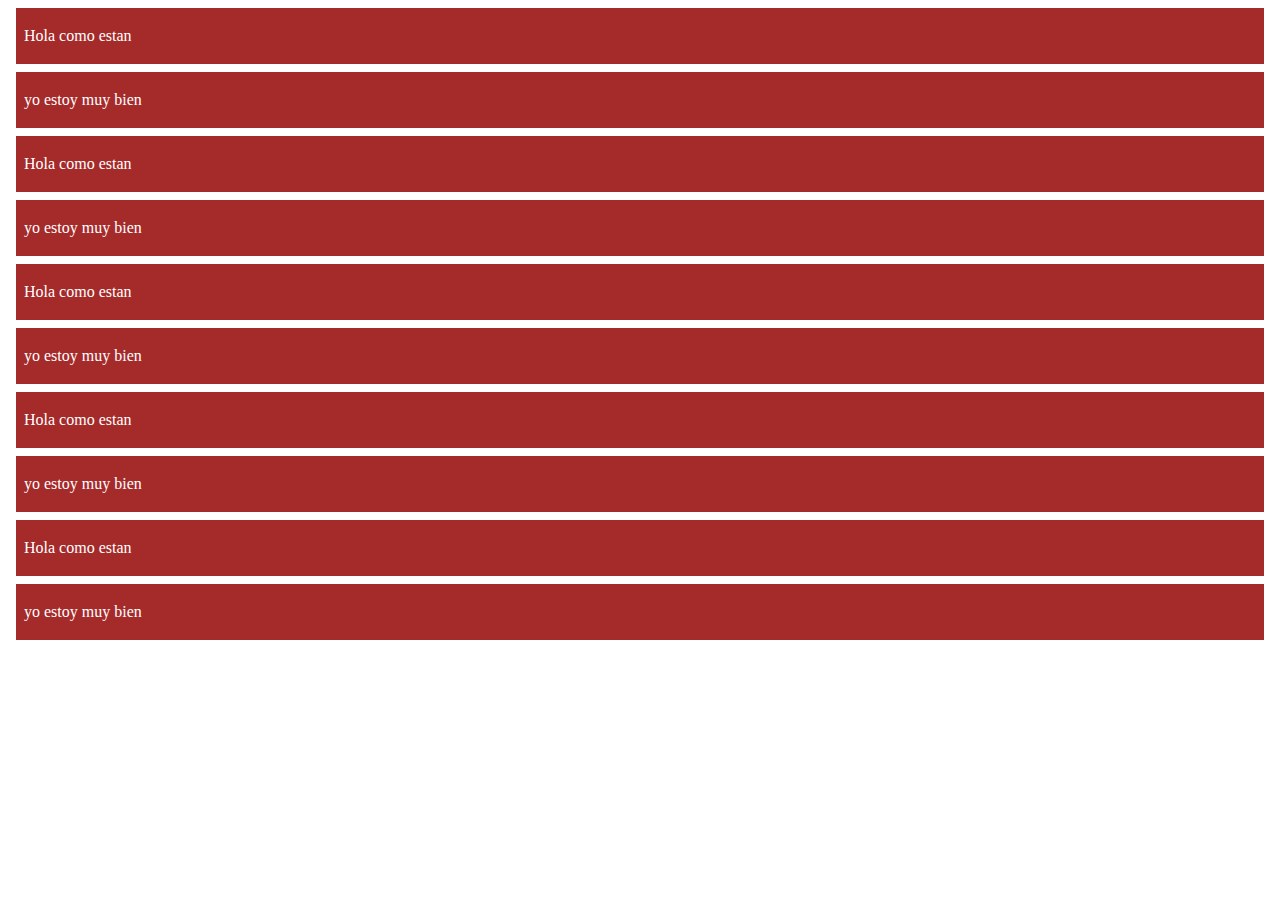
<file: basicos/display.html>
<!DOCTYPE html>
<html lang="en">
<head>
    <meta charset="UTF-8">
    <meta name="viewport" content="width=device-width, initial-scale=1.0">
    <title>Document</title>
    <style>
        span {
            background-color: brown;
            padding: 0.5em;
            color: white;
            line-height: 2.5em;
            margin: 0.5em;
            display: block; /* jueguen con inline y otros */
        }
    </style>
</head>
<body>
    <span>Hola como estan</span>
    <span>yo estoy muy bien</span>
    <span>Hola como estan</span>
    <span>yo estoy muy bien</span>
    <span>Hola como estan</span>
    <span>yo estoy muy bien</span>
    <span>Hola como estan</span>
    <span>yo estoy muy bien</span>
    <span>Hola como estan</span>
    <span>yo estoy muy bien</span>
</body>
</html>
</file>
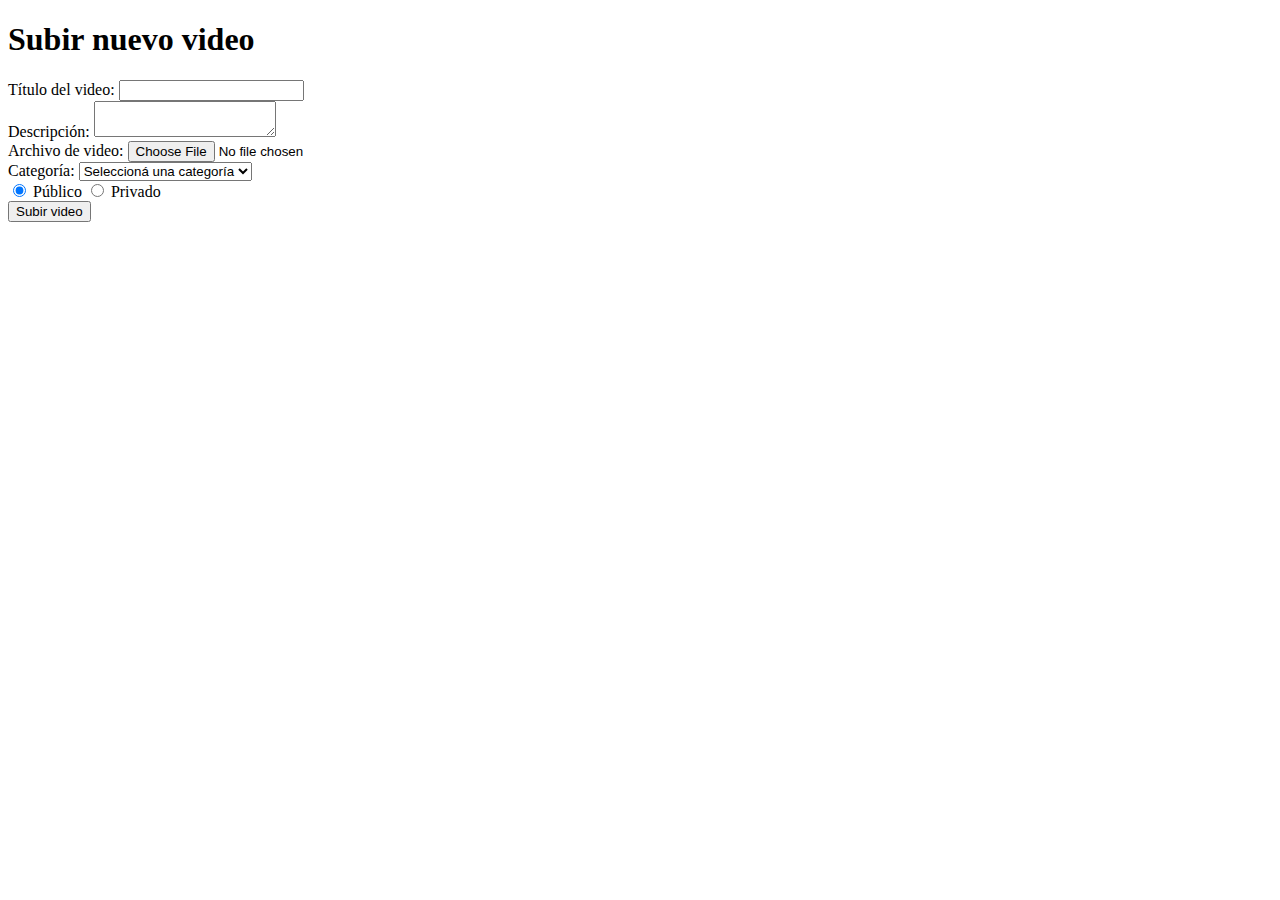
<file: basicos/form.html>
<!DOCTYPE html>
<html lang="en">

<head>
    <meta charset="UTF-8">
    <meta name="viewport" content="width=device-width, initial-scale=1.0">
    <title>Document</title>
</head>

<body>
    <form action="/subir-video" method="post" enctype="multipart/form-data">
        <h1>Subir nuevo video</h1>
        <section>
            <label for="titulo">Título del video:</label>
            <input type="text" id="titulo" name="titulo" required>
        </section>
        <section>
            <label for="descripcion">Descripción:</label>
            <textarea id="descripcion" name="descripcion"></textarea>
        </section>
        <section>
            <label for="archivo">Archivo de video:</label>
            <input type="file" id="archivo" name="video" required>
        </section>
        <section>
            <label for="categoria">Categoría:</label>
            <select id="categoria" name="categoria" required>
                <option value="">Seleccioná una categoría</option>
                <option value="musica">Música</option>
                <option value="educacion">Educación</option>
                <option value="deportes">Deportes</option>
            </select>
        </section>
        <section>
            <input type="radio" id="publico" name="visibilidad" value="publico" checked>
            <label for="publico">Público</label>
            <input type="radio" id="privado" name="visibilidad" value="privado">
            <label for="privado">Privado</label>
        </section>
        <section>
            <button type="submit">Subir video</button>
        </section>
    </form>
</body>

</html>
</file>
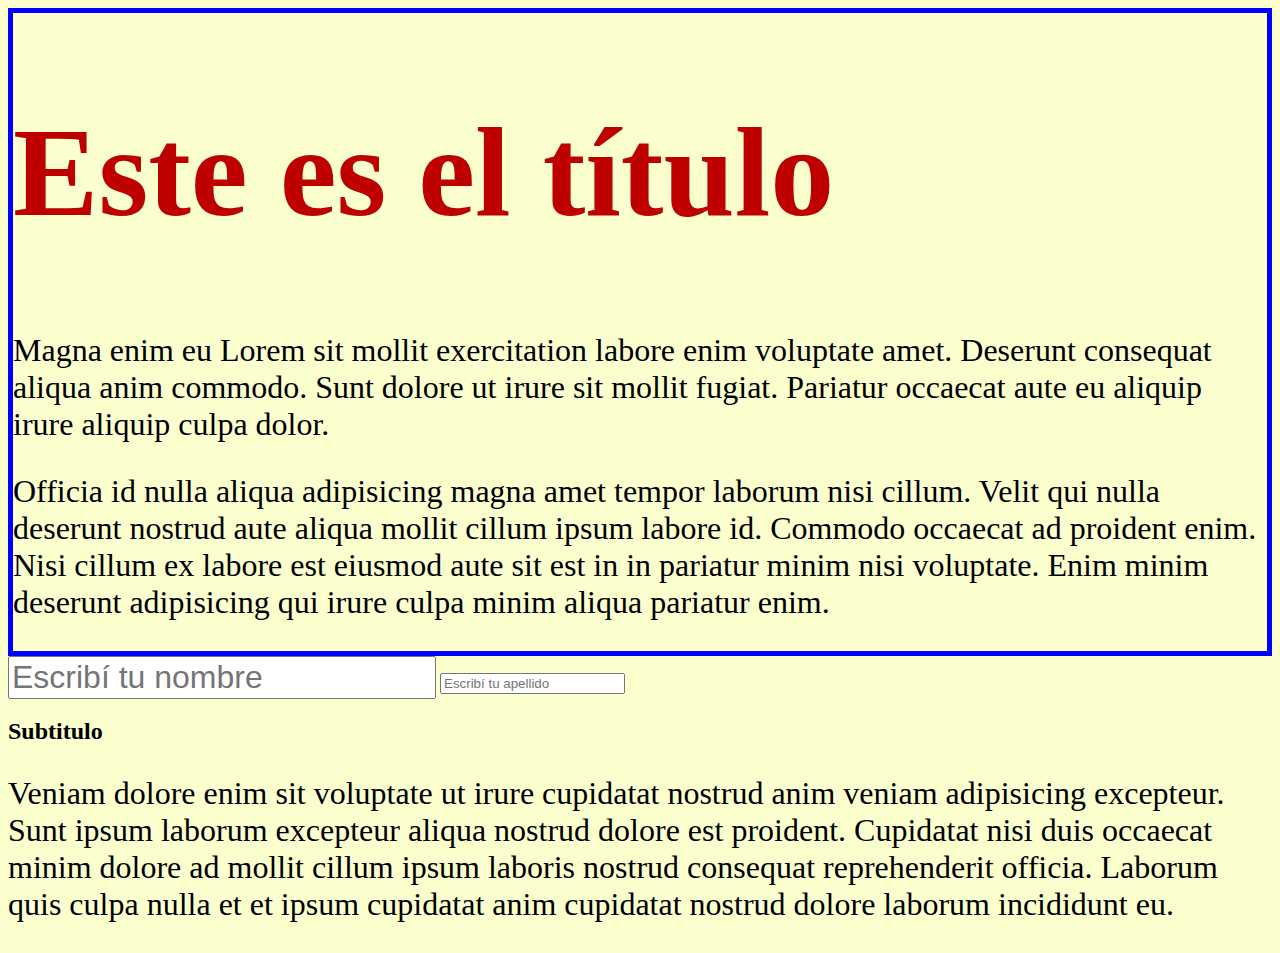
<file: basicos/pagina.html>
<!DOCTYPE html>
<html lang="en">

<head>
    <meta charset="UTF-8">
    <meta name="viewport" content="width=device-width, initial-scale=1.0">
    <title>Document</title>
    <style>
        body {
            background-color: #fbffce;
        }

        h1 {
            color: rgb(190, 0, 0);
            font-size: 96pt;
        }

        p {
            margin: 30px 0;
            font-size: 24pt;
        }

        .destacado {
            border: 5px blue solid;
        }

        input.grande {
            font-size: 24pt;
        }
    </style>
</head>

<body>
    <main class="destacado">
        <h1>Este es el título</h1>
        <p>Magna enim eu Lorem sit mollit exercitation labore enim voluptate amet. Deserunt consequat aliqua anim
            commodo. Sunt dolore ut irure sit mollit fugiat. Pariatur occaecat aute eu aliquip irure aliquip culpa
            dolor.</p>
        <p>Officia id nulla aliqua adipisicing magna amet tempor laborum nisi cillum. Velit qui nulla deserunt nostrud
            aute aliqua mollit cillum ipsum labore id. Commodo occaecat ad proident enim. Nisi cillum ex labore est
            eiusmod aute sit est in in pariatur minim nisi voluptate. Enim minim deserunt adipisicing qui irure culpa
            minim aliqua pariatur enim.</p>
    </main>

    <form action="">
        <input class="grande" type="text" name="nombre" placeholder="Escribí tu nombre">
        <input class="" type="text" name="apellido" placeholder="Escribí tu apellido">
    </form>

    <article>
        <h2>Subtitulo</h2>
        <p>Veniam dolore enim sit voluptate ut irure cupidatat nostrud anim veniam adipisicing excepteur. Sunt ipsum laborum
            excepteur aliqua nostrud dolore est proident. Cupidatat nisi duis occaecat minim dolore ad mollit cillum ipsum
            laboris nostrud consequat reprehenderit officia. Laborum quis culpa nulla et et ipsum cupidatat anim cupidatat
            nostrud dolore laborum incididunt eu.</p>
    </article>
</body>

</html>
</file>
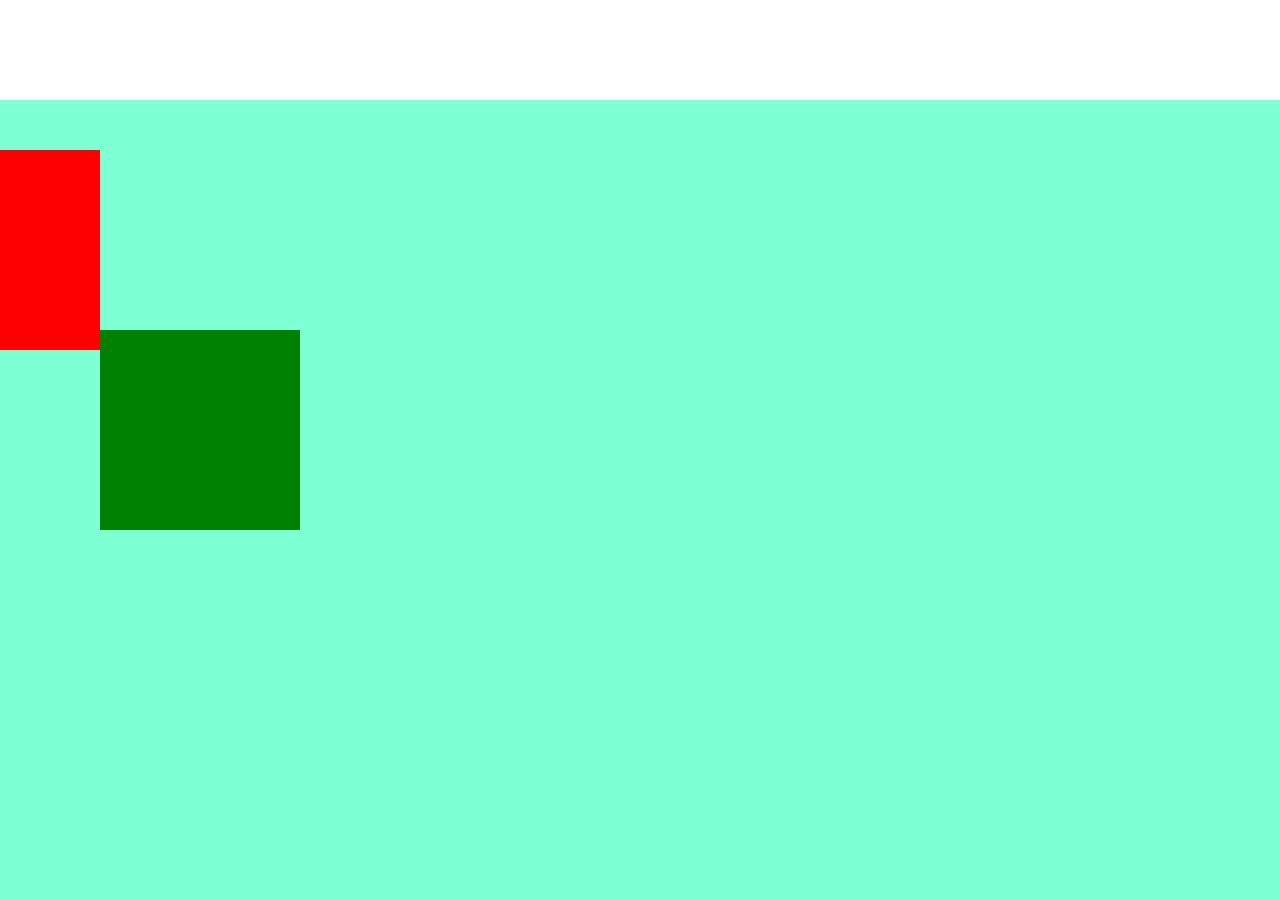
<file: basicos/posicionamiento.html>
<!DOCTYPE html>
<html lang="en">
<head>
    <meta charset="UTF-8">
    <meta name="viewport" content="width=device-width, initial-scale=1.0">
    <title>Document</title>

    <style>
        body {
            margin: 0;
        }
        #agrupador {
            position: absolute;
            top: 100px;
            left: 0;
            right: 0;
            bottom: 0;
            background-color: aquamarine;
        }
        #rojo {
            background-color: red;
            top: 50px;
            right: 100px;
            position: relative;
        }
        #verde {
            background-color: green;
            top: 30px;
            left: 100px;
            position: relative;
        }
        .cuadrado {
            width: 200px;
            height: 200px;
        }
    </style>

</head>
<body>
    <div id="agrupador">
        <div id="rojo" class="cuadrado"></div>
        <div id="verde" class="cuadrado"></div>
    </div>
</body>
</html>
</file>
